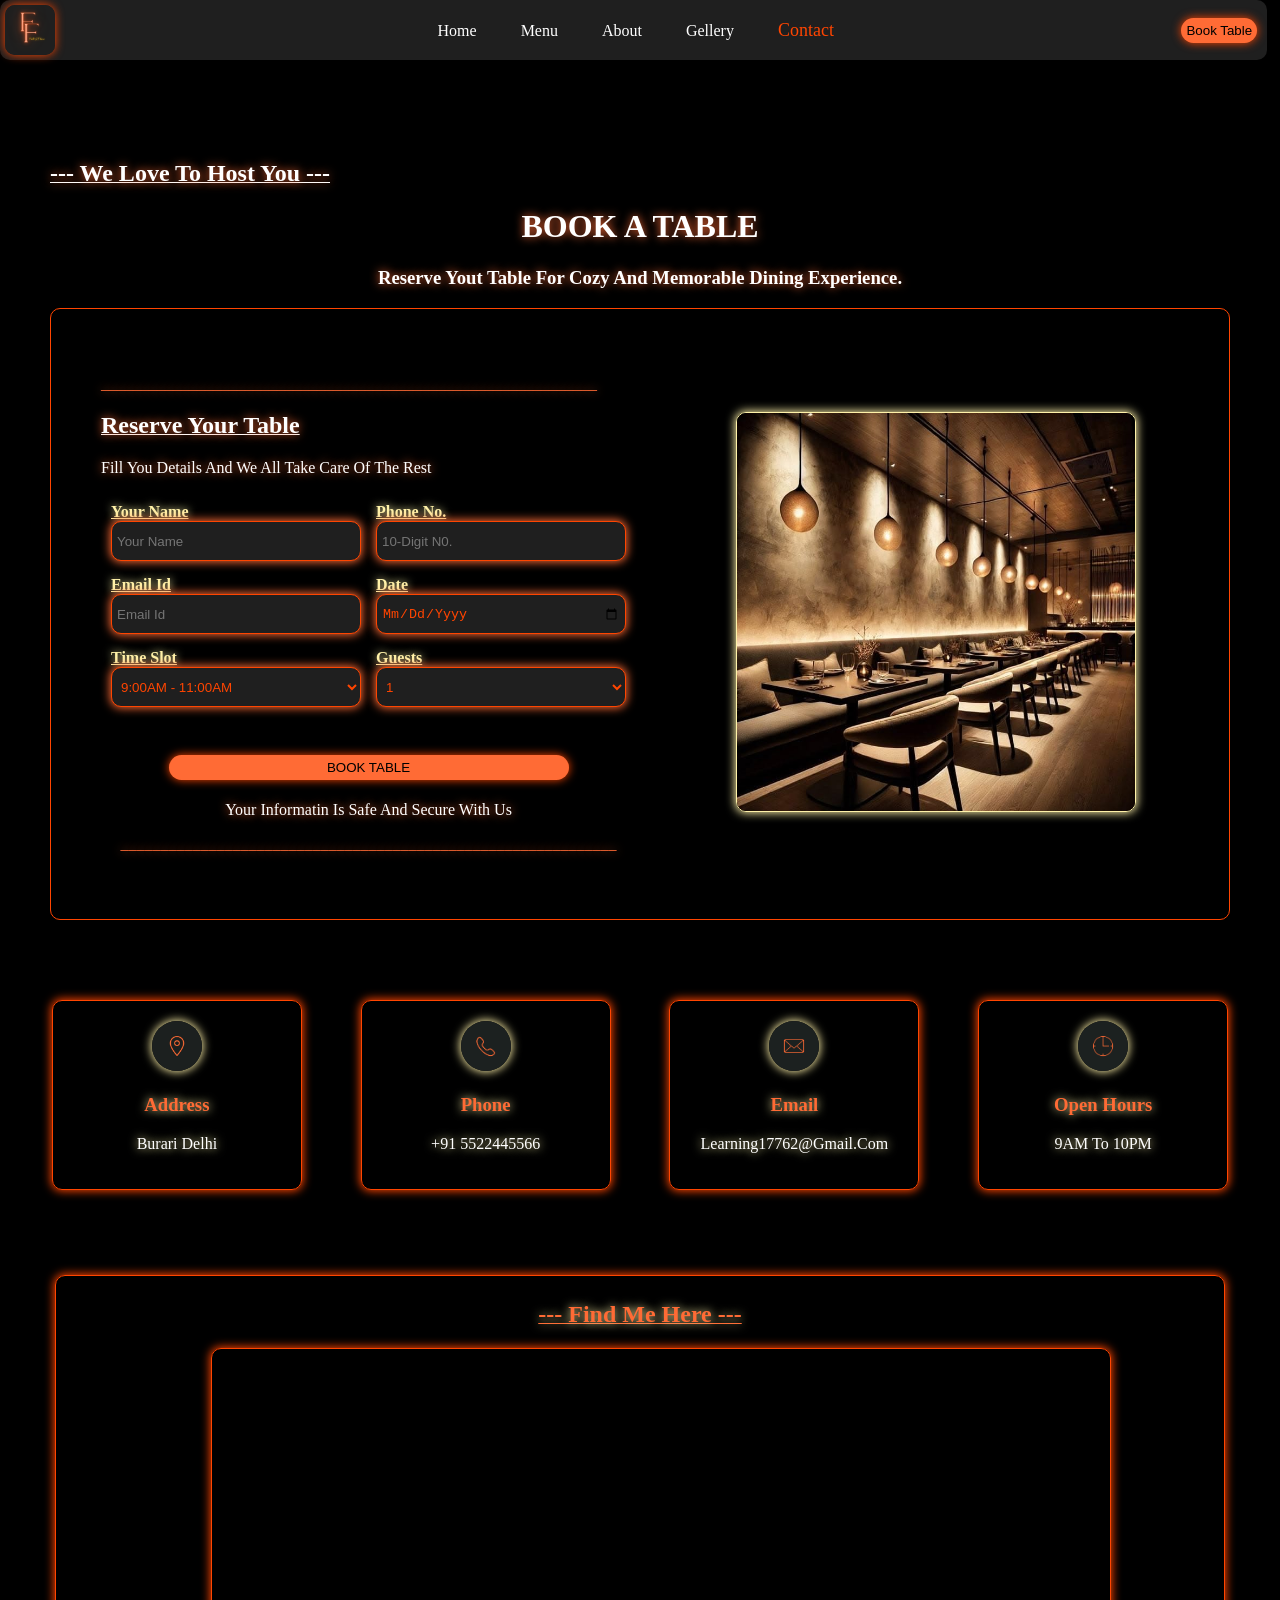
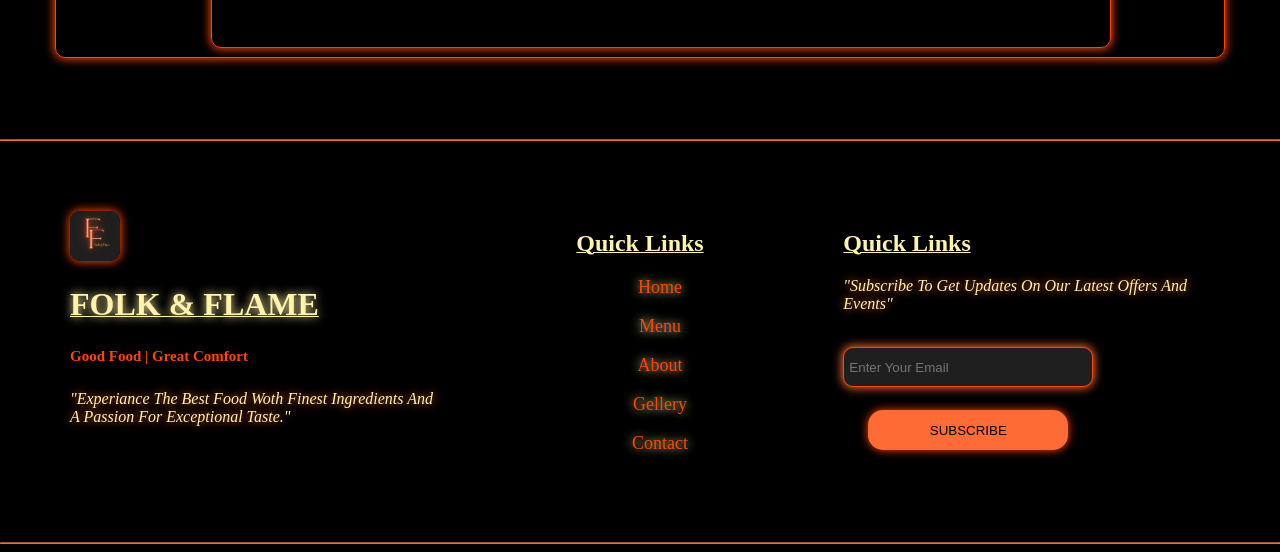
<file: contact.html>
<!doctype html>
<html>
  <head>
    <link rel="stylesheet" href="contact.css" />
    <link rel="icon" href="restlogo.png" />
    <title>Contact</title>
  </head>

  <body>
    <header>
      <img src="restlogo.png" alt="restlogo" />

      <nav>
        <a href="index.html">Home</a>
        <a href="index.html #menu">Menu</a>
        <a href="about.html" class="habout">About</a>
        <a href="index.html #gellery ">Gellery</a>
        <a href="contact.html" class="hcontact">Contact</a>
      </nav>

      <button class="headerbtn">Book Table</button>
    </header>

    <!-- container1 -->
    <div class="container1">
      <h2>--- we love to host you ---</h2>
      <h1>book a table</h1>

      <h3>reserve yout table for cozy and memorable dining experience.</h3>

      <div class="contact">
        <div class="form">
          <p id="line">
            ______________________________________________________________
          </p>

          <h2>reserve your table</h2>
          <p>fill you details and we all take care of the rest</p>

          <div class="formbox">
            <div class="box">
              <label for="name">your name</label><br />
              <input type="text" placeholder="your name" />
            </div>

            <div class="box">
              <label for="">phone no.</label><br />
              <input type="number" placeholder="10-digit n0." />
            </div>

            <div class="box">
              <label for="">email id</label><br />
              <input type="email" placeholder="email id" />
            </div>

            <div class="box">
              <label for="">date</label><br />
              <input type="date" placeholder="date of arrivel" />
            </div>

            <div class="box">
              <label for="">time slot</label><br />
              <select>
                <option value="">9:00AM - 11:00AM</option>
                <option value="">11:00AM - 1:00PM</option>
                <option value="">1:00PM - 3:00PM</option>
                <option value="">3:00PM - 6:00PM</option>
                <option value="">6:00PM - 8:00PM</option>
                <option value="">8:00PM - 10:00PM</option>
              </select>
            </div>

            <div class="box">
              <label for="">guests</label><br />
              <select>
                <option value="">1</option>
                <option value="">2</option>
                <option value="">3</option>
                <option value="">4</option>
                <option value="">4+</option>
              </select>
            </div>
            <br />
          </div>
          <center>
            <button type="submit">book table</button>
            <br />
            <p>your informatin is safe and secure with us</p>

            <p id="line">
              ______________________________________________________________
            </p>
          </center>
        </div>

        <div class="img">
          <img src="rest3.jpeg" alt="" />
        </div>
      </div>
    </div>

    <div class="container2">
      <div class="info">
        <img src="location.jpg" alt="location" /><br />
        <h3>address</h3>
        <p>burari delhi</p>
      </div>

      <div class="info">
        <img src="phone.png" alt="phone" /><br />
        <h3>phone</h3>
        <p>+91 5522445566</p>
      </div>

      <div class="info">
        <img src="email.png" alt="email" /><br />
        <h3>email</h3>
        <p>learning17762@gmail.com</p>
      </div>

      <div class="info">
        <img src="time.png" alt="time" /><br />
        <h3>open hours</h3>
        <p>9AM to 10PM</p>
      </div>
    </div>

    <!-- container3 -->

    <div class="container3">
      <h2>--- find me here ---</h2>
      <div class="iframe">
        <iframe
          src="https://www.google.com/maps/embed?pb=!1m14!1m12!1m3!1d6995.096764401546!2d77.19036862372435!3d28.762897910484487!2m3!1f0!2f0!3f0!3m2!1i1024!2i768!4f13.1!5e0!3m2!1sen!2sin!4v1785509288704!5m2!1sen!2sin"
        ></iframe>
      </div>
    </div>

    <br />
    <hr id="line" />
    <div class="footer">
      <div class="footerbox">
        <img src="restlogo.png" alt="" />
        <h1>folk & flame</h1>
        <h5>Good Food | Great Comfort</h5>
        <p>
          "experiance the best food woth finest ingredients and a passion for
          exceptional taste."
        </p>
      </div>
      <div class="footercentre">
        <h2>quick links</h2>
        <nav>
          <a href="resthome.html">Home</a><br /><br />
          <a href="#menu">Menu</a><br /><br />
          <a href="about.html">About</a><br /><br />
          <a href="#gellery">Gellery</a><br /><br />
          <a href="contact.html" class="fcontact">Contact</a><br /><br />
        </nav>
      </div>

      <div class="footerbox">
        <h2>quick links</h2>
        <p>"Subscribe to get updates on our latest offers and events"</p>
        <br />
        <input type="email" placeholder="enter your email" /><br /><br />
        <button type="submit">subscribe</button>
      </div>
    </div>

    <hr id="line" />
  </body>
</html>
</file>
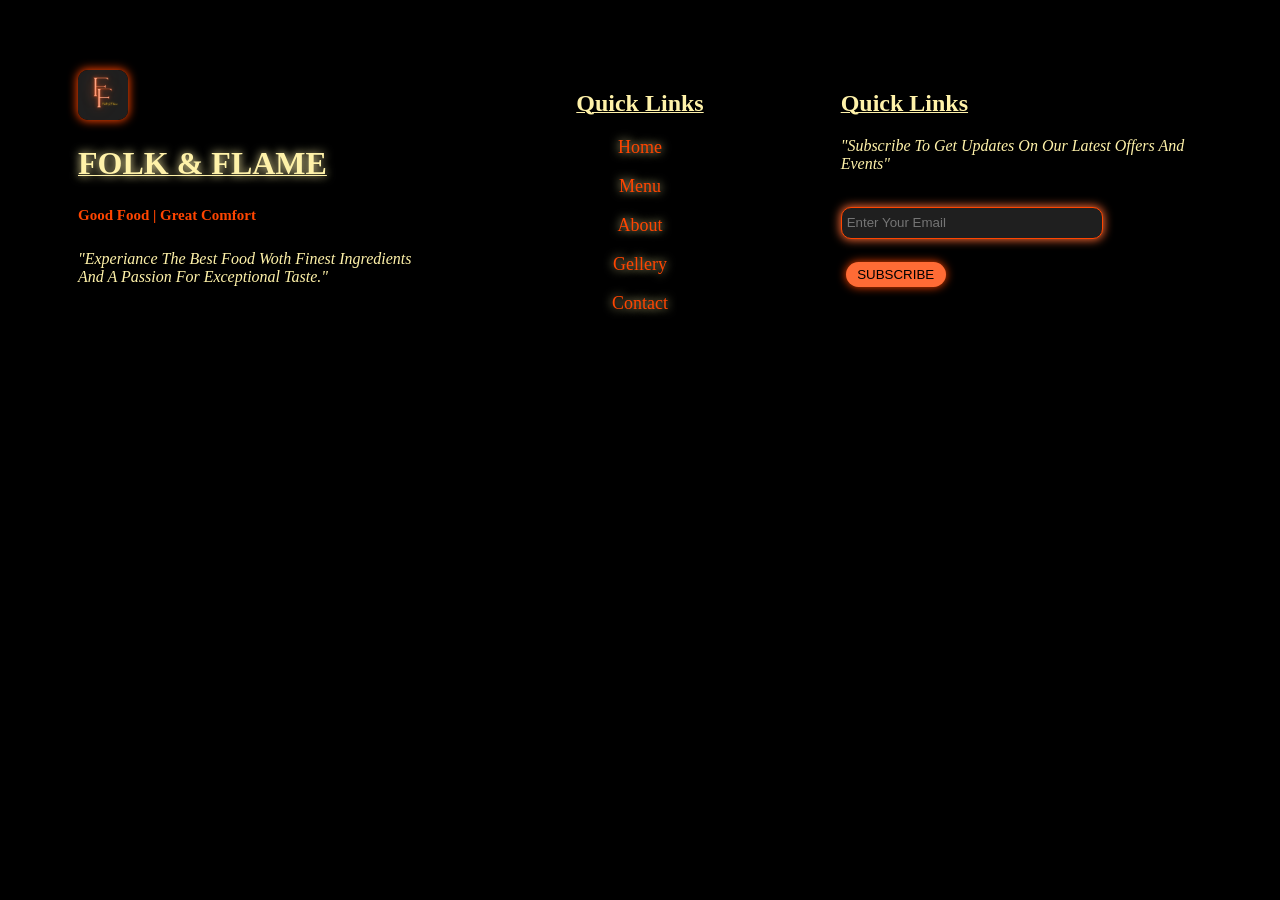
<file: footer.html>
<!DOCTYPE html>
<html>
    <head>
        <link rel="stylesheet" href="footer.css">
    </head>
    <body>
        <div class="footer">
            <div class="footerbox">
                <img src="restlogo.png" alt="">
                <h1>folk & flame</h1>
                <h5>Good Food | Great Comfort</h5>
                <p>"experiance the best food woth finest
                     ingredients and a passion for exceptional taste."</p>
            </div>
            <div class="footercentre">
                <h2>quick links</h2>
                <nav>
                <a href="resthome.html">Home</a><br><br>
                <a href="#menu">Menu</a><br><br>
                <a href="about.html">About</a><br><br>
                <a href="#gellery">Gellery</a><br><br>
                <a href="#contact">Contact</a><br><br>
            </nav>
            </div>
            
            <div class="footerbox">
                <h2>quick links</h2>
                <p>"Subscribe to get updates on our latest offers and events"</p>
                <br>
                <input type="email" placeholder="enter your email"><br><br>
                <button type="submit">subscribe</button>
            </div>

        </div>
    </body>
</html>
</file>
<file: contact.css>
* {
  box-sizing: border-box;
}

body {
  background-color: black;
  color: white;
  margin: 0;
}

/*=====================================================================================================
 HEADER
 ======================================================================================================*/
header {
  background-color: #1f1f1f;
  display: flex;
  gap: 10px;
  justify-content: space-between;
  align-items: center;
  position: fixed;
  top: 0;
  left: 0;
  width: 99%;
  border-radius: 10px;
  padding: 5px;
  z-index: 100;
}
header img {
  width: 50px;
  height: 50px;
  border-radius: 10px;
  box-shadow: 0px 0px 10px orangered;
}
nav a {
  color: white;
  text-decoration: none;
  margin-left: 40px;
}
.hcontact {
  color: orangered;
  font-size: 18px;
}
nav a:hover {
  color: #ff6b35;
  text-decoration: underline;
}
.headerbtn {
  background-color: #ff6b35;
  margin: 5px;
  padding: 5px;
  border-radius: 40px;
  border: none;
  box-shadow: 0px 0px 10px orangered;
  transition-property: all;
  transition-duration: 0.3s;
}

.headerbtn:hover {
  background-color: #ff8e65;
  scale: 1.05;
  text-decoration-line: underline;
  text-decoration-thickness: 0.5px;
}

/* container1 */
.container1 {
  padding: 50px;
  margin-top: 90px;
}
.contact {
  display: grid;
  grid-template-columns: repeat(2, 1fr);
  padding: 10px;
  align-items: center;
  border-radius: 10px;
  border: 1px solid orangered;
  padding: 50px;
  gap: 100px;
}

.formbox {
  display: grid;
  grid-template-columns: repeat(2, 1fr);
  padding: 10px;
  gap: 15px;
}

.img img {
  width: 400px;
  height: 400px;
  max-width: 100%;
  border: 1px solid rgb(255, 242, 169);
  border-radius: 10px;
  box-shadow: 0px 0px 10px 1px rgb(255, 242, 169);
}
.container1 h2 {
  text-transform: capitalize;
  text-shadow: 0px 0px 10px #ff6b35;
  text-decoration-line: underline;
  text-decoration-thickness: 0.5px;
}

.container1 h1 {
  text-transform: uppercase;
  text-shadow: 0px 0px 10px #ff6b35;
  text-align: center;
}

.container1 h3 {
  text-transform: capitalize;
  text-shadow: 0px 0px 10px #ff6b35;
  text-align: center;
}
p {
  text-transform: capitalize;
  text-shadow: 0px 0px 10px #ff6b35;
}
label {
  text-transform: capitalize;
  text-decoration-line: underline;
  text-shadow: 0px 0px 8px rgb(255, 242, 169);
  font-weight: 700;
  color: rgb(255, 242, 169);
}
input,
select {
  width: 250px;
  border-radius: 10px;
  padding: 5px;
  color: orangered;
  border: 1px solid orangered;
  background-color: #1f1f1f;
  height: 40px;
  text-transform: capitalize;
  box-shadow: 0px 0px 10px 1px #ff6b35;
}
input:hover {
  border: 1px solid rgb(255, 242, 169);

  box-shadow: 0px 0px 10px 1px rgb(255, 242, 169);
}
select:hover {
  border: 1px solid rgb(255, 242, 169);

  box-shadow: 0px 0px 10px 1px rgb(255, 242, 169);
}

.contact button {
  text-transform: uppercase;
  padding: 10px;
  background-color: #ff6b35;
  margin: 5px;
  padding: 5px;
  border-radius: 40px;
  border: none;
  box-shadow: 0px 0px 10px orangered;
  width: 400px;
  max-width: 100%;
  text-align: center;
  transition-property: all;
  transition-duration: 0.5s;
}

.contact button:hover {
  background-color: #ff8e65;
  scale: 1.05;
  text-decoration-line: underline;
  text-decoration-thickness: 0.5px;
  cursor: pointer;
}
#line {
  color: #ff6b35;
}

/* container2 */

.container2 {
  display: grid;
  grid-template-columns: repeat(4, 1fr);
  padding: 30px;
  gap: 15px;
  align-items: center;
}
.info {
  border-radius: 10px;
  border: 1px solid orangered;
  box-shadow: 0px 0px 10px 1px orangered;
  width: 250px;
  max-width: 100%;
  transition-property: all;
  transition-duration: 0.5s;
  align-items: center;
  text-align: center;
  padding: 20px;
  margin: auto;
}
.info:hover {
  scale: 1.05;
  text-decoration-line: underline;
  text-decoration-thickness: 0.5px;
}
.info img {
  box-shadow: 0px 0px 10px 1px rgb(255, 242, 169);
  border-radius: 100%;
  width: 50px;
  height: 50px;
}

.info h3 {
  color: #ff6b35;
  text-shadow: 0px 0px 10px rgb(255, 242, 169);
  text-transform: capitalize;
}
.info p {
  text-shadow: 0px 0px 10px rgb(255, 242, 169);
}

/* container3 */
.container3 {
  padding: 5px;
  margin: 55px;
  border: 1px solid orangered;
  box-shadow: 0px 0px 10px 1px orangered;
  border-radius: 10px;
}
iframe {
  margin-left: 150px;
  border: 1px solid orangered;
  box-shadow: 0px 0px 10px 1px orangered;
  width: 900px;
  height: 300px;
  max-width: 100%;
  border-radius: 10px;
  transition-property: all;
  transition-duration: 1s;
}
iframe:hover {
  scale: 1.1;
  transform: translateY(-40px);
}
.container3 h2 {
  text-transform: capitalize;
  color: #ff6b35;
  text-shadow: 0px 0px 10px rgb(255, 242, 169);
  text-decoration-line: underline;
  text-decoration-thickness: 0.5px;
  text-align: center;
}

/*footer*/

.footer {
  display: grid;
  grid-template-columns: repeat(3, 1fr);
  padding: 10px;
  margin: 50px;
}
.footerbox {
  padding: 10px;
}
.footercentre {
  padding: 10px;
  text-align: center;
}
.footer img {
  width: 50px;
  height: 50px;
  border-radius: 10px;
  box-shadow: 0px 0px 10px 1px orangered;
}

.footer h1 {
  color: rgb(255, 242, 169);
  text-decoration-line: underline;
  text-decoration-thickness: 0.5px;
  text-transform: uppercase;
  text-shadow: 0px 0px 10px rgb(255, 242, 169);
}
.footer h2 {
  color: rgb(255, 242, 169);
  text-transform: capitalize;
  text-decoration-line: underline;
  text-decoration-thickness: 0.5px;
  text-decoration-color: rgb(255, 242, 169);
}
.footer h5 {
  color: orangered;
  font-size: 15px;
}
.footer a {
  color: orangered;
  text-shadow: 0px 0px 10px rgb(255, 242, 169);
  text-decoration: none;
  text-transform: capitalize;
  font-size: 18px;
}
.footer a:hover {
  color: rgb(255, 242, 169);
  text-decoration-line: underline;
  text-decoration-thickness: 0.5px;
}

.footerbox p {
  font-style: italic;
  color: rgb(255, 242, 169);
  text-transform: capitalize;
}
.footerbox button {
  text-transform: uppercase;
  padding: 10px;
  background-color: #ff6b35;
  margin: 5px;
  padding: 5px;
  border-radius: 15px;
  border: none;
  box-shadow: 0px 0px 10px orangered;
  width: 200px;
  text-align: center;
  transition-property: all;
  transition-duration: 0.5s;
  margin-left: 25px;
  height: 40px;
}
.footerbox button:hover {
  background-color: #ff8e65;
  scale: 1.05;
  text-decoration-line: underline;
  text-decoration-thickness: 0.5px;
  cursor: pointer;
}
.footer input {
  width: 250px;
  border-radius: 10px;
  padding: 5px;
  color: orangered;
  border: 1px solid orangered;
  background-color: #1f1f1f;
  height: 40px;
  text-transform: capitalize;
  box-shadow: 0px 0px 10px 1px #ff6b35;
}
/* foooter end */

#line {
  border-color: #ff6b35;
}

/*=====================================================================================================
   RESPONSIVE BREAKPOINTS (desktop-first: base styles above are the original
   laptop/desktop design; these override downward for smaller screens)
   ======================================================================================================*/

/* Tablets (<= 992px) */
@media (max-width: 992px) {
  header {
    flex-wrap: wrap;
    padding: 8px;
  }
  nav a {
    margin-left: 20px;
    font-size: 15px;
  }
  .container1 {
    padding: 30px;
  }
  .contact {
    padding: 30px;
    gap: 40px;
  }
  .container2 {
    grid-template-columns: repeat(2, 1fr);
    padding: 20px;
  }
  .container3 {
    margin: 30px;
  }
  iframe {
    margin-left: 0;
    width: 100%;
  }
  .footer {
    grid-template-columns: repeat(2, 1fr);
    margin: 30px;
  }
}

/* Phones (<= 600px) */
@media (max-width: 600px) {
  header {
    width: 100%;
    border-radius: 0;
    left: 0;
  }
  nav a {
    margin-left: 0;
    font-size: 14px;
  }
  nav {
    display: flex;
    flex-wrap: wrap;
    gap: 8px;
  }
  .hcontact {
    font-size: 16px;
  }
  .container1 {
    padding: 15px;
    margin-top: 110px;
  }
  .contact {
    grid-template-columns: 1fr;
    padding: 15px;
    gap: 20px;
  }
  .formbox {
    grid-template-columns: 1fr;
  }
  .container1 h1 {
    font-size: 22px;
  }
  input,
  select {
    width: 100%;
  }
  .contact button {
    width: 100%;
  }
  .container2 {
    grid-template-columns: 1fr;
    padding: 15px;
  }
  .info {
    width: 100%;
    max-width: 280px;
  }
  .container3 {
    margin: 15px;
  }
  iframe {
    height: 220px;
  }
  .footer {
    grid-template-columns: 1fr;
    margin: 15px;
    gap: 15px;
  }
  .footerbox button {
    width: 100%;
    max-width: 200px;
    margin-left: 0;
  }
  .footer input {
    width: 100%;
    max-width: 250px;
  }
}
</file>
<file: footer.css>
/*footer*/

body{
    background-color: black;
    color: white;
}
.footer{
    display: grid;
    grid-template-columns: repeat(3,1fr);
    padding: 10px;
    margin: 50px;
}
.footerbox{
    padding: 10px;
}
.footercentre{
    padding: 10px;
    text-align: center;

}
.footer img{
    width: 50px;
    height: 50px;
    border-radius: 10px;
    box-shadow: 0px 0px 10px 1px orangered;
}

.footer h1{
    color:  rgb(255, 242, 169);
    text-decoration-line: underline;
    text-decoration-thickness: 0.5px;
    text-transform: uppercase;
    text-shadow: 0px 0px 10px  rgb(255, 242, 169);
}
.footer h2{
    color:  rgb(255, 242, 169);
    text-transform: capitalize;
    text-decoration-line: underline;
    text-decoration-thickness: 0.5px;
    text-decoration-color: rgb(255, 242, 169);
}
.footer h5{
    color: orangered;
    font-size: 15px;
}
.footer a{
    color: orangered;
    text-shadow: 0px 0px 10px  rgb(255, 242, 169);
    text-decoration: none;
    text-transform: capitalize;
    font-size: 18px;

}


.footerbox p{
    font-style: italic;
    color:  rgb(255, 242, 169) ;
    text-transform: capitalize;

}
.footerbox button{
    text-transform: uppercase;
    padding: 10px;
    background-color: #ff6b35;
    margin: 5px;
    padding: 5px;
    border-radius: 40px;
    border: none;
    box-shadow: 0px 0px 10px orangered;
    width: 100px;
    text-align: center; 
    transition-property: all;
    transition-duration: 0.5s;

}
.footerbox button:hover{
    background-color: #ff8e65;
    scale: 1.05;  
    text-decoration-line: underline;
    text-decoration-thickness: 0.5px;
    cursor: pointer;

}
.footer input{
    width: 250px;
            border-radius: 10px;
            padding: 5px;
            color: orangered;
            border: 1px solid orangered;
            background-color: #1f1f1f;
            height: 20px;
            text-transform: capitalize;
            box-shadow: 0px 0px 10px 1px #ff6b35;
}
</file>
